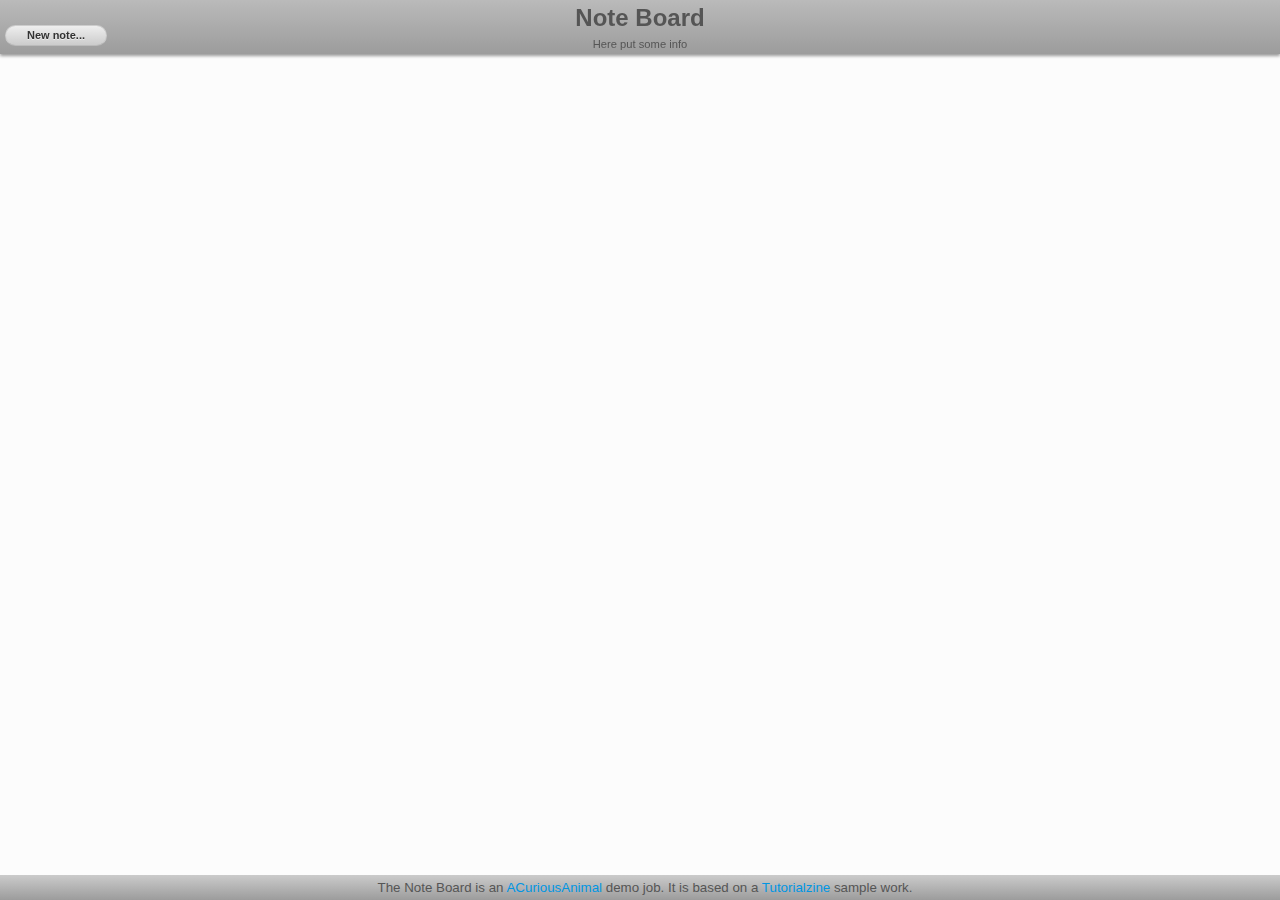
<file: index.html>
<html>
<head>
	<meta http-equiv="Content-Type" content="text/html; charset=utf-8" />
	<title>Stickies test</title>
	
	<script type="text/javascript" src="./jquery-1.4.4.min.js"></script>
	<script type="text/javascript" src="./jquery-ui-1.8.9.custom.min.js"></script>	
	<link rel="stylesheet" type="text/css" href="./fancybox/jquery.fancybox-1.2.6.css" media="screen" />
	<script type="text/javascript" src="./fancybox/jquery.fancybox-1.2.6.pack.js"></script>
	<script type="text/javascript" src="jquery.json-2.2.min.js"></script>
	<script type="text/javascript" src="jstorage.js"></script>
	<link rel="stylesheet" type="text/css" href="stickies.css" />
	<script type="text/javascript" src="stickies.js"></script>

<!--
	Sticky Notes: http://tutorialzine.com/2010/01/sticky-notes-ajax-php-jquery/
	CSS3 Buttons: https://github.com/ubuwaits/css3-buttons 
	Dragable: http://jqueryui.com/demos/draggable/#default
-->

</head>

<body>
	<div id="header">
		<div class="title">Note Board</div>
		<div class="info">Here put some info</div>
	</div>
		
	<div id="taskboard">
		
		<a id="newNoteButton" class="clean-gray" href="./newNoteForm.html">New note...</a>
    
    	<!--
		<div class="note yellow" style="left:150px;top:150px;z-index:10">
			this is the note text
			<div class="date">the date</div>
			<div class="tags">
				<span class="tag">tag1</span>
				<span class="tag">tag2</span>
			</div>
		</div>
		-->

	</div>
	
	<div id="footer">
		The Note Board is an <a href='http://www.acuriousanimal.com'>ACuriousAnimal</a> demo job. It is based on a <a href="http://tutorialzine.com/2010/01/sticky-notes-ajax-php-jquery/">Tutorialzine</a> sample work.
	</div>
	
	<div id="noteForm" style="display:none; background-color: red;">
	
	</div>

  <script type="text/javascript">
	  var _gaq = _gaq || [];
	  _gaq.push(['_setAccount', 'UA-8297669-4']);
	  _gaq.push(['_trackPageview']);
	  (function() {
	    var ga = document.createElement('script'); ga.type = 'text/javascript'; ga.async = true;
	    ga.src = ('https:' == document.location.protocol ? 'https://ssl' : 'http://www') + '.google-analytics.com/ga.js';
	    var s = document.getElementsByTagName('script')[0]; s.parentNode.insertBefore(ga, s);
	  })();
	</script>
</body>
</html>
</file>
<file: stickies.css>
body{
	color: #555555;
	background: #fcfcfc;
	font-family: Arial, Helvetica, sans-serif;
	margin: 0;
	padding: 0;
	text-align: center;
}

a, a:visited {
	color:#0196e3;
	text-decoration:none;
	outline:none;
}

a:hover{
	text-decoration:underline;
}

#header {
	background:#f0f0f0;
	margin: 0;
	padding: 0;
	position: fixed;
	top: 0;
	left: 0;
	width: 100%;
	background: -webkit-gradient(linear, left top, left bottom, from(#bababa), to(#9c9c9c)); /* for webkit browsers */
    background: -moz-linear-gradient(top,  #bababa,  #9c9c9c); /* for firefox 3.6+ */
    filter:  progid:DXImageTransform.Microsoft.gradient(startColorstr='#bababa', endColorstr='#9c9c9c'); /* for IE */
    -webkit-box-shadow: 0 2px 3px #999;
    -moz-box-shadow: 0 2px 3px #999;
    box-shadow: 0 2px 3px #999;
    z-index: 9999;
}

#footer {
	background:#f0f0f0;
	margin: 0;
	padding: 0;
	position: fixed;
	bottom: 0;
	left: 0;
	width: 100%;
	background: -webkit-gradient(linear, left top, left bottom, from(#cbcbcb), to(#9c9c9c)); /* for webkit browsers */
    background: -moz-linear-gradient(top,  #cbcbcb,  #9c9c9c); /* for firefox 3.6+ */
    filter:  progid:DXImageTransform.Microsoft.gradient(startColorstr='#cbcbcb', endColorstr='#9c9c9c'); /* for IE */
    font-size: smaller;
    padding: 5px;
    z-index: 9999;
}

.title{
	margin: 2px;
	padding: 2px;
	font-size:1.5em;
	font-weight: bold;
}

.info {
	padding: 2px;
	margin: 2px;
	font-size: 0.7em;
}

#newNoteButton{
	position: absolute;
	top: 25px;
	left: 5px;
}

#taskboard {
	margin: 0;
	padding: 0;
	position: relative;
	border:0px;
	width: 100%;
	height: 100%;
}

/* Button clean gray
*******************************************************************************/
a.clean-gray {
  background: #eee;
  background: -moz-linear-gradient(0% 100% 90deg, #ccc, #eee);
  background: -webkit-gradient(linear, 0% 0%, 0% 100%, from(#eee), to(#ccc));
  border: 1px solid #ccc;
  border-bottom: 1px solid #bbb;
  -moz-border-radius: 13px;
  -webkit-border-radius: 13px;
  border-radius: 13px;
  color: #333;
  font-family: "Lucida Grande", "Lucida Sans Unicode", "Lucida Sans", Geneva, Verdana, sans-serif;
  font-size: 11px;
  font-weight: bold;
  line-height: 1;
  padding: 4px 0;
  text-align: center;
  text-shadow: 0 1px 0 #eee;
  width: 100px;
  z-index: 9999;
}

a.clean-gray:hover {
  background: #ddd;
  background: -moz-linear-gradient(0% 100% 90deg, #bbb, #ddd);
  background: -webkit-gradient(linear, 0% 0%, 0% 100%, from(#ddd), to(#bbb));
  border: 1px solid #bbb;
  border-bottom: 1px solid #999;
  cursor: pointer;
  text-shadow: 0 1px 0 #ddd;
}

a.clean-gray:active {
  border: 1px solid #aaa;
  border-bottom: 1px solid #888;
  -moz-box-shadow: inset 0 0 5px 2px #aaa, 0 1px 0 0 #eee;
  -webkit-box-shadow: inset 0 0 5px 2px #aaa, 0 1px 0 0 #eee;
  box-shadow: inset 0 0 5px 2px #aaa, 0 1px 0 0 #eee;
}

/* Submit button
*******************************************************************************/
button.submit_button {
  background: #7fbf4d;
  background: -moz-linear-gradient(0% 100% 90deg,#63a62f, #7fbf4d);
  background: -webkit-gradient(linear, 0% 0%, 0% 100%, from(#7fbf4d), to(#63a62f));
  border: 1px solid #63a62f;
  border-bottom: 1px solid #5b992b;
  -moz-border-radius: 3px;
  -webkit-border-radius: 3px;
  border-radius: 3px;
  -moz-box-shadow: inset 0 1px 0 0 #96ca6d;
  -webkit-box-shadow: inset 0 1px 0 0 #96ca6d;
  box-shadow: inset 0 1px 0 0 #96ca6d;
  color: #fff;
  font-family: "Lucida Grande", "Lucida Sans Unicode", "Lucida Sans", Geneva, Verdana, sans-serif;
  font-size: 11px;
  font-weight: bold;
  line-height: 1;
  padding: 4px 8px 4px 8px;
  text-align: center;
  text-shadow: 0 -1px 0 #4c9021;
}

button.submit_button:hover {
  background: #76b347;
  background: -moz-linear-gradient(0% 100% 90deg,#5e9e2e, #76b347);
  background: -webkit-gradient(linear, 0% 0%, 0% 100%, from(#76b347), to(#5e9e2e));
  -moz-box-shadow: inset 0 1px 0 0 #8dbf67;
  -webkit-box-shadow: inset 0 1px 0 0 #8dbf67;
  box-shadow: inset 0 1px 0 0 #8dbf67;
  cursor: pointer;
}

button.submit_button:active {
  border: 1px solid #5b992b;
  border-bottom: 1px solid #538c27;
  -moz-box-shadow: inset 0 0 8px 4px #548c29, 0 1px 0 0 #eee;
  -webkit-box-shadow: inset 0 0 8px 4px #548c29, 0 1px 0 0 #eee;
  box-shadow: inset 0 0 8px 4px #548c29, 0 1px 0 0 #eee;
}

/* Tags
*******************************************************************************/
.tags {
	line-height: 20px;
}
.tag {
  background: #3b88d8;
  background: -moz-linear-gradient(0% 100% 90deg, #377ad0, #52a8e8);
  background: -webkit-gradient(linear, 0% 0%, 0% 100%, from(#52a8e8), to(#377ad0));
  border-top: 1px solid #4081af;
  border-right: 1px solid #2e69a3;
  border-bottom: 1px solid #20559a;
  border-left: 1px solid #2e69a3;
  -moz-border-radius: 16px;
  -webkit-border-radius: 16px;
  border-radius: 16px;
  -moz-box-shadow: inset 0 1px 0 0 #72b9eb, 0 1px 2px 0 #b3b3b3;
  -webkit-box-shadow: inset 0 1px 0 0 #72b9eb, 0 1px 2px 0 #b3b3b3;
  color: #fff;
  font-family: "lucida grande", sans-serif;
  font-size: 11px;
  font-weight: normal;
  padding: 2px 5px;
  margin-right: 2px;
  margin-top: 10px;
  text-align: center;
  text-shadow: 0 -1px 1px #3275bc;
  width: 112px;
  -webkit-background-clip: padding-box;
}

/* Note styles
*******************************************************************************/
.note{
	min-height: 65px;
	color: #333;
	padding:10px;
	width: 175px;
	position:absolute;
	overflow:hidden;
	cursor:move;
	font-family:Trebuchet MS,Tahoma,Myriad Pro,Arial,Verdana,sans-serif;
	font-size:22px;
	text-align: left;
	-moz-box-shadow:2px 2px 0 #DDDDDD;
	-webkit-box-shadow:2px 2px 0 #DDDDDD;
	box-shadow:2px 2px 0 #DDDDDD;
}

#fancy_ajax .note{	cursor:default; }

div#fancy_div { background: none;}

/* Three styles for the notes: */
.yellow{
	background-color:#FDFB8C;
	border:1px solid #DEDC65;	
}

.blue{
	background-color:#A6E3FC;
	border:1px solid #75C5E7;	
}

.green{
	background-color:#A5F88B;
	border:1px solid #98E775;	
}

.date{
	margin: 2px;
	margin-bottom: 4px;
	color:#666666;
	font-family:Arial,Verdana,sans-serif;
	font-size:12px;
}

.tags{
	color:#666666;
	font-family:Arial,Verdana,sans-serif;
	font-size:12px;
}

h3.popupTitle{
	border-bottom:1px solid #DDDDDD;
	color:#666666;
	font-size:24px;
	font-weight:normal;
	padding:0 0 5px;
}

#noteData{
	/* The input form in the pop-up: */
	height:200px;
	margin:30px 0 0 200px;
	width:350px;
}

.note-form label{
	display:block;
	font-size:10px;
	font-weight:bold;
	letter-spacing:1px;
	color: #666;
	text-transform:uppercase;
	padding-bottom:3px;
}

.note-form textarea, .note-form input[type=text]{
	background-color:#FCFCFC;
	border:1px solid #AAAAAA;
	font-family:Arial,Verdana,sans-serif;
	font-size:16px;
	height:60px;
	padding:5px;
	width:300px;
	margin-bottom:10px;
}

.note-form input[type=text]{ height:auto; }

.color{
	cursor:pointer;
	float:left;
	height:10px;
	margin:0 5px 0 0;
	width:10px;
}

#note-submit{ margin:20px auto; }
</file>
